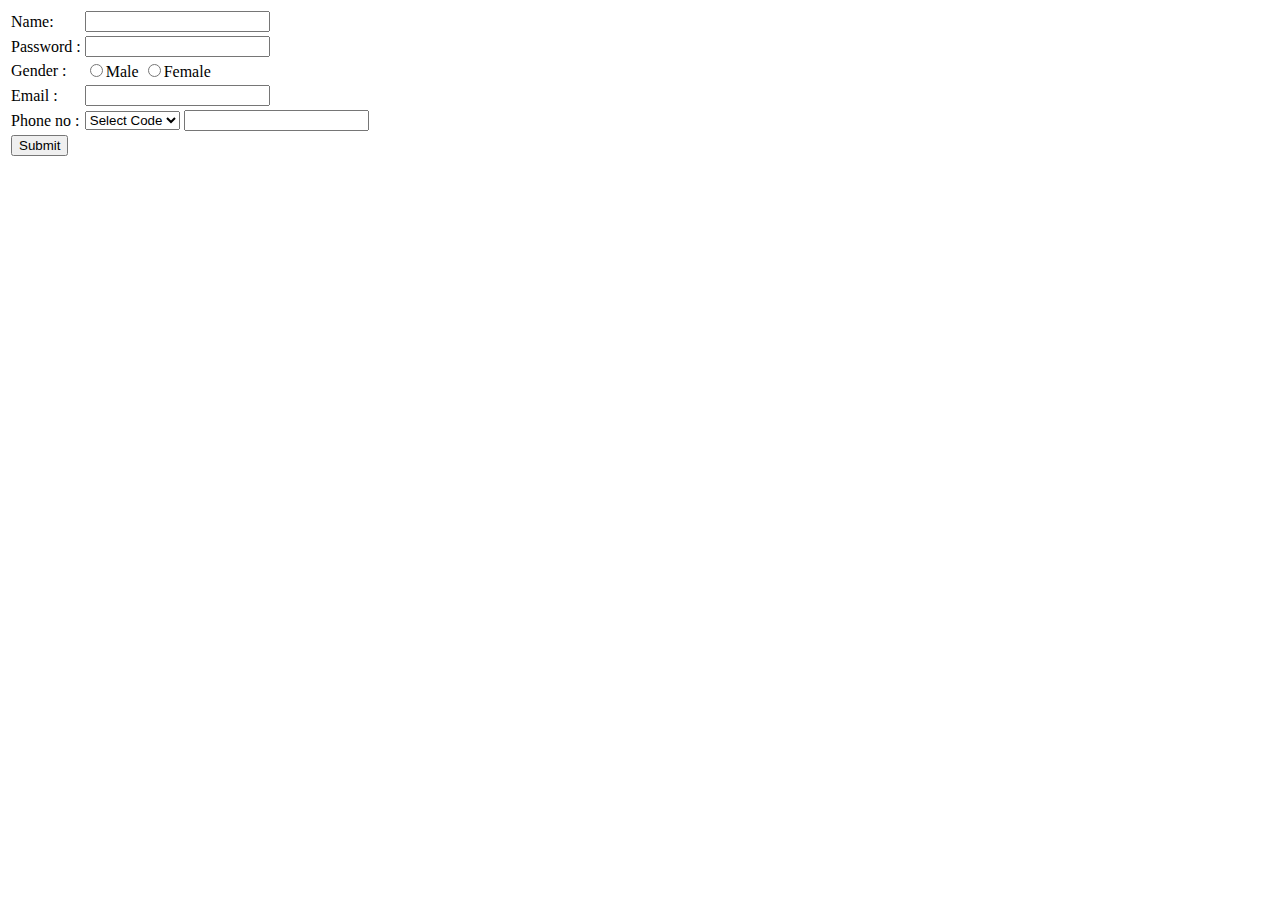
<file: form.html>
<!DOCTYPE HTML>
<html>
<head>
	<title> Register form</title>
	</head>
	<body>
	  <form action="insert.php" method="POST">
	   <table>
	    <tr>
	     <td>Name: </td>
	     <td><input type="text" name="username" required></td>
	     </tr>
	     <tr>
	     <td>Password :</td>
	     <td><input type="password" name="password" required></td>
	     </tr>
	     <tr>
	      <td>Gender :</td>
	      <td>
	      	<input type="radio" name="gender" value="m" required>Male
	      	<input type="radio" name="gender" value="f" requried>Female
	      </td>
	     </tr>
	     <tr>
	      <td>Email :</td>
	      <td><input type="email" name="email" requried></td>
	      </tr>
	      <tr>
	       <td>Phone no :</td>
	       <td>
	       <select name="phoneCode" required>
	        <option selected hidden value="">Select Code</option>
	       	<option value="977">977</option>
	       	<option value="978">978</option>
	       	<option value="979">979</option>
	       	<option value="973">973</option>
	       	<option value="972">972</option>
	       	<option value="974">974</option>
	       </select>
	       <input type="phone" name="phone" required>
	       </td>
	      </tr>
	      <tr>
	       <td><input type="submit" value="Submit"></td>
	      </tr>
	      </table>
	     </form>
	    </body>
	    </html>
</file>
